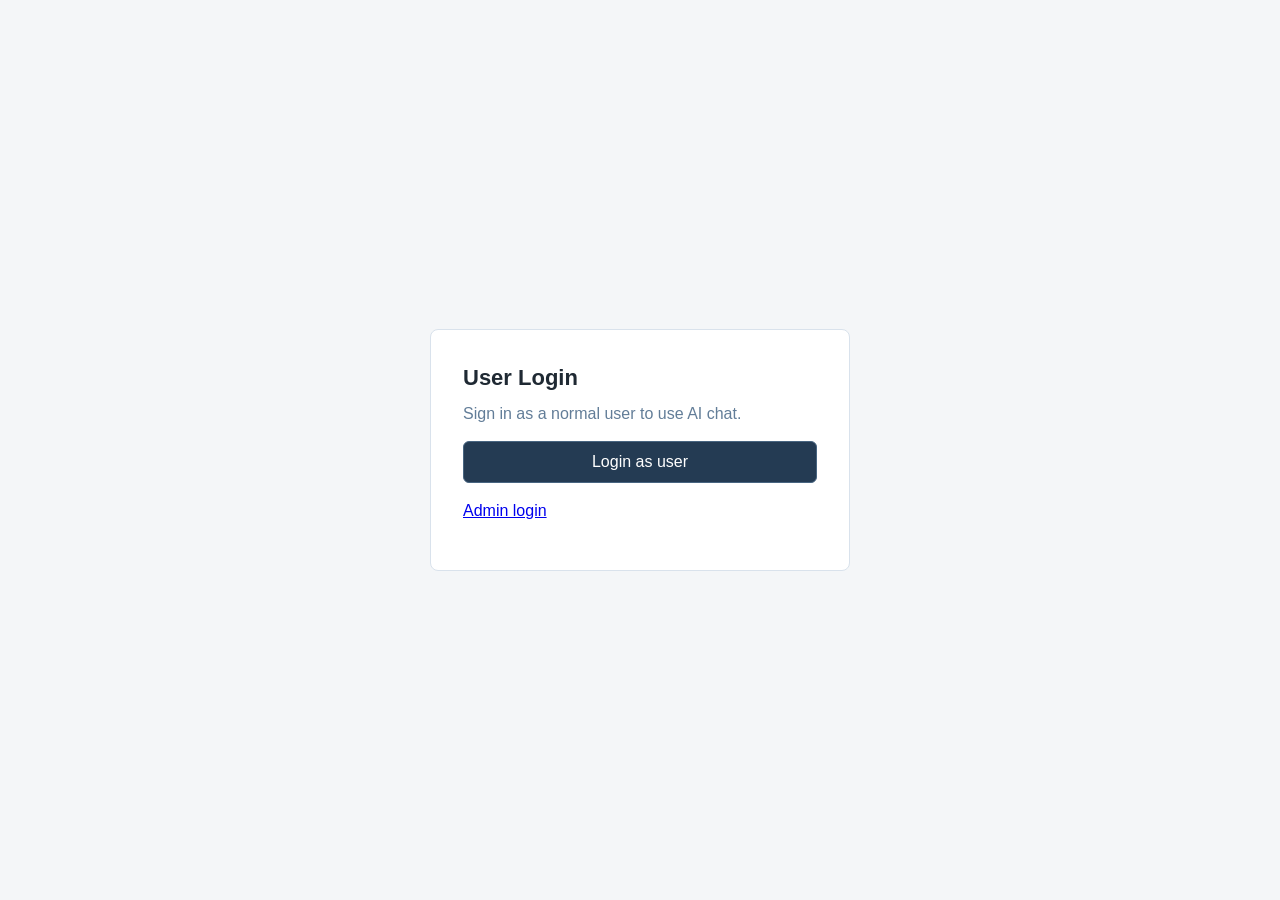
<file: frontend/index.html>
<!DOCTYPE html>
<html lang="en">
<head>
    <meta charset="UTF-8">
    <meta name="viewport" content="width=device-width, initial-scale=1">
    <title>AI Support System</title>
    <link rel="stylesheet" href="style.css">
</head>
<body>
    <div class="page">
        <p class="muted">Loading...</p>
    </div>
    <script src="app.js"></script>
    <script>
        initIndexPage();
    </script>
</body>
</html>
</file>
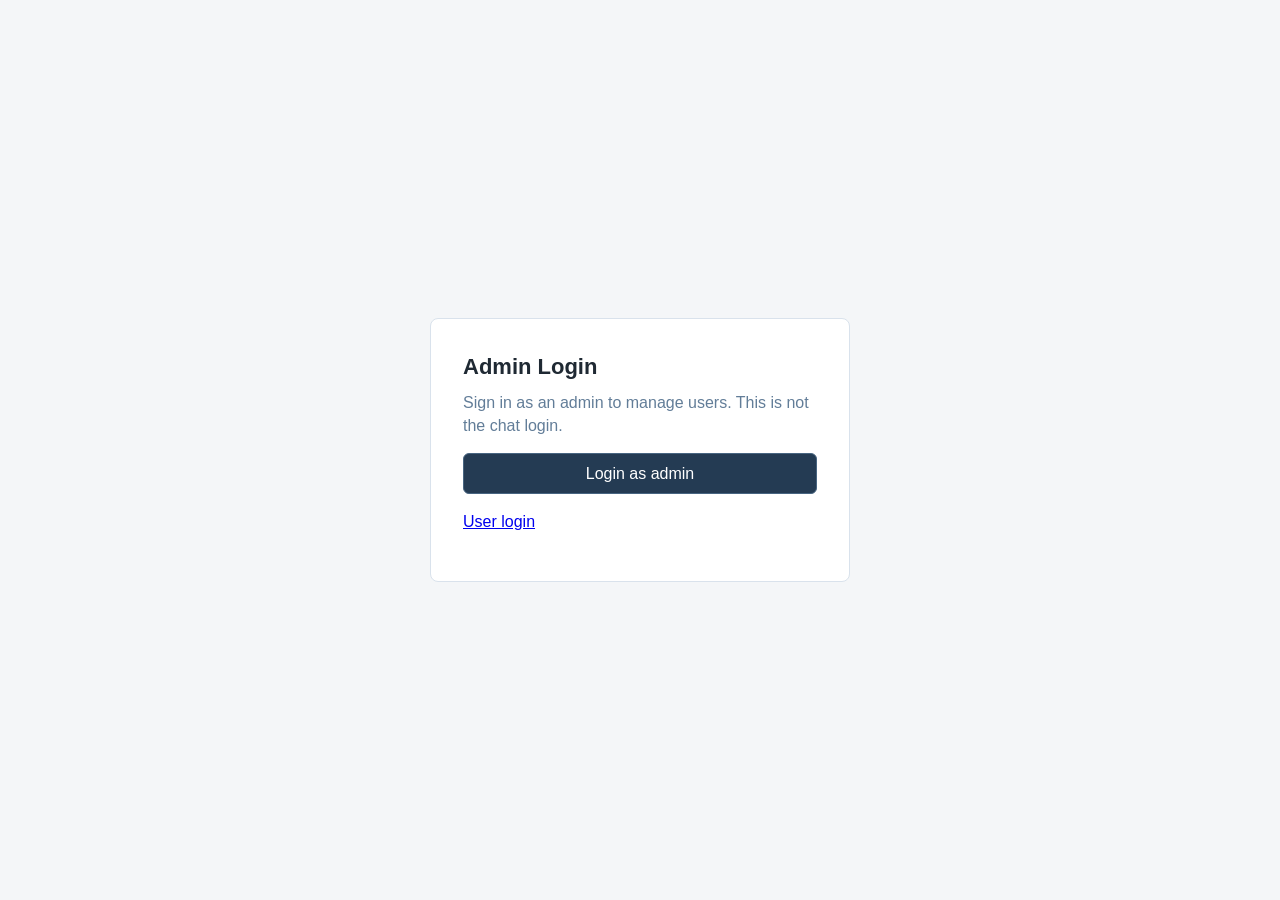
<file: frontend/admin-login.html>
<!DOCTYPE html>
<html lang="en">
<head>
    <meta charset="UTF-8">
    <meta name="viewport" content="width=device-width, initial-scale=1">
    <title>Admin Login - AI Support System</title>
    <link rel="stylesheet" href="style.css">
</head>
<body>
    <div class="login-page">
        <div class="login-box">
            <h1>Admin Login</h1>
            <p class="muted">Sign in as an admin to manage users. This is not the chat login.</p>
            <p class="error" id="error"></p>
            <div class="login-actions">
                <a id="admin-login-btn" class="button" href="http://localhost:8000/auth/login-admin">Login as admin</a>
            </div>
            <p><a href="login.html">User login</a></p>
        </div>
    </div>
    <script src="app.js"></script>
    <script>
        initAdminLoginPage();
    </script>
</body>
</html>
</file>
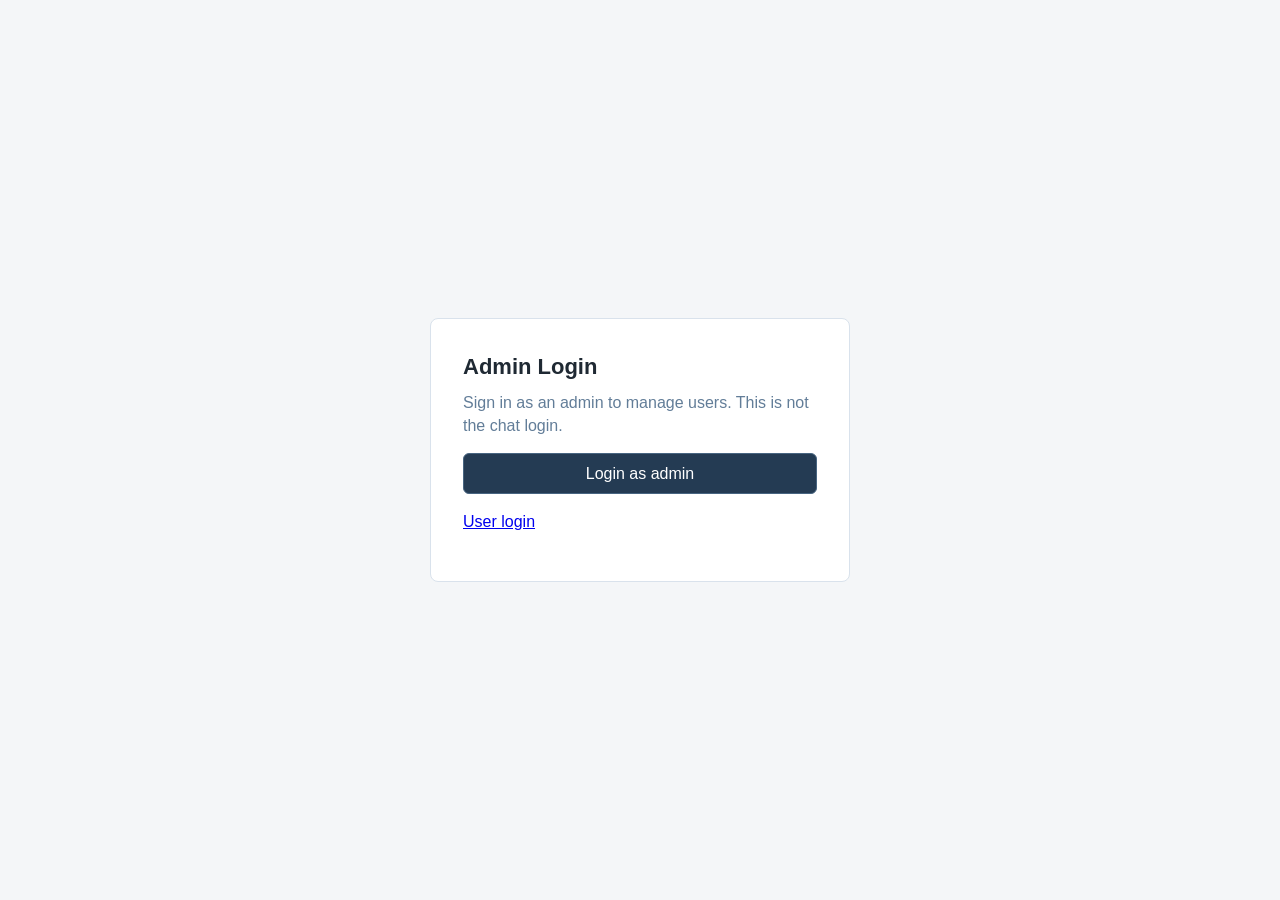
<file: frontend/admin.html>
<!DOCTYPE html>
<html lang="en">
<head>
    <meta charset="UTF-8">
    <meta name="viewport" content="width=device-width, initial-scale=1">
    <title>Admin - AI Support System</title>
    <link rel="stylesheet" href="style.css">
</head>
<body>
    <div class="topbar">
        <a class="brand" href="chat.html">AI Support System</a>
        <nav id="nav"></nav>
    </div>
    <div class="page">
        <div class="panel" id="admin-content">
            <h1>User Management</h1>
            <p class="muted">Registered users in the system.</p>
            <p class="error" id="error"></p>
            <table>
                <thead>
                    <tr>
                        <th>Email</th>
                        <th>Name</th>
                        <th>Role</th>
                        <th>Messages</th>
                    </tr>
                </thead>
                <tbody id="users-body"></tbody>
            </table>

            <h2>Support documents</h2>
            <p class="muted">Upload PDFs. They are processed in the background. Chat uses only ready documents.</p>
            <form id="upload-form">
                <input id="pdf-file" type="file" accept=".pdf,application/pdf">
                <button type="submit">Upload PDF</button>
            </form>
            <p class="muted" id="upload-status"></p>
            <table>
                <thead>
                    <tr>
                        <th>File</th>
                        <th>Status</th>
                        <th>Chunks</th>
                        <th>Error</th>
                        <th></th>
                    </tr>
                </thead>
                <tbody id="documents-body"></tbody>
            </table>
        </div>
    </div>
    <script src="app.js"></script>
    <script>
        initAdminPage();
    </script>
</body>
</html>
</file>
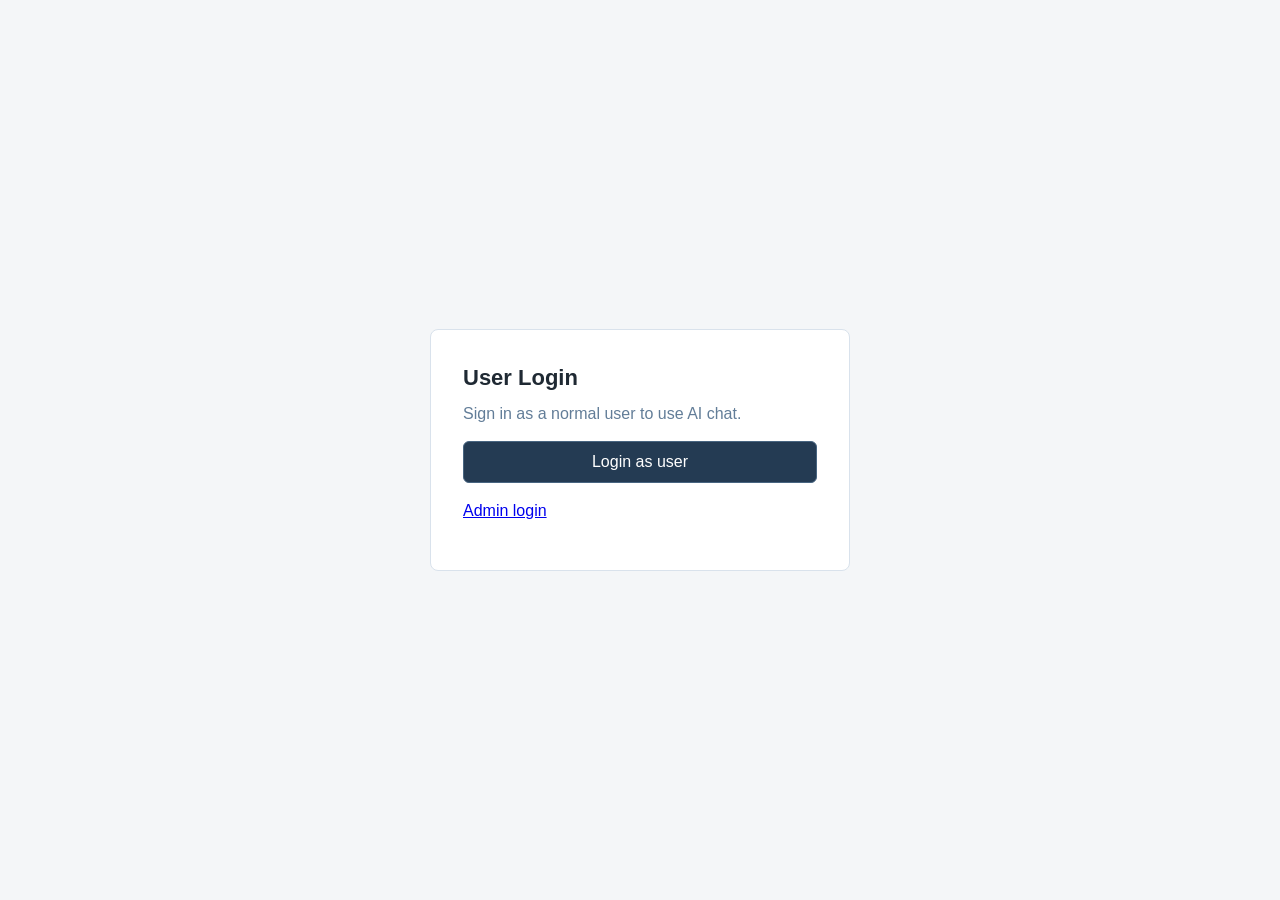
<file: frontend/chat.html>
<!DOCTYPE html>
<html lang="en">
<head>
    <meta charset="UTF-8">
    <meta name="viewport" content="width=device-width, initial-scale=1">
    <title>Chat - AI Support System</title>
    <link rel="stylesheet" href="style.css">
</head>
<body>
    <div class="topbar">
        <a class="brand" href="chat.html">AI Support System</a>
        <nav id="nav"></nav>
    </div>
    <div class="page">
        <div class="panel">
            <h1 id="welcome">Welcome</h1>
            <p class="muted">Ask a question. Answers come from uploaded documents, not general knowledge.</p>
            <p class="muted" id="doc-status">Checking document status...</p>
            <div id="messages" class="chat-box"></div>
            <p class="error" id="error"></p>
            <div class="composer">
                <textarea id="message" placeholder="Type your message here..."></textarea>
                <button id="send" type="button">Send</button>
            </div>
        </div>
    </div>
    <script src="app.js"></script>
    <script>
        initChatPage();
    </script>
</body>
</html>
</file>
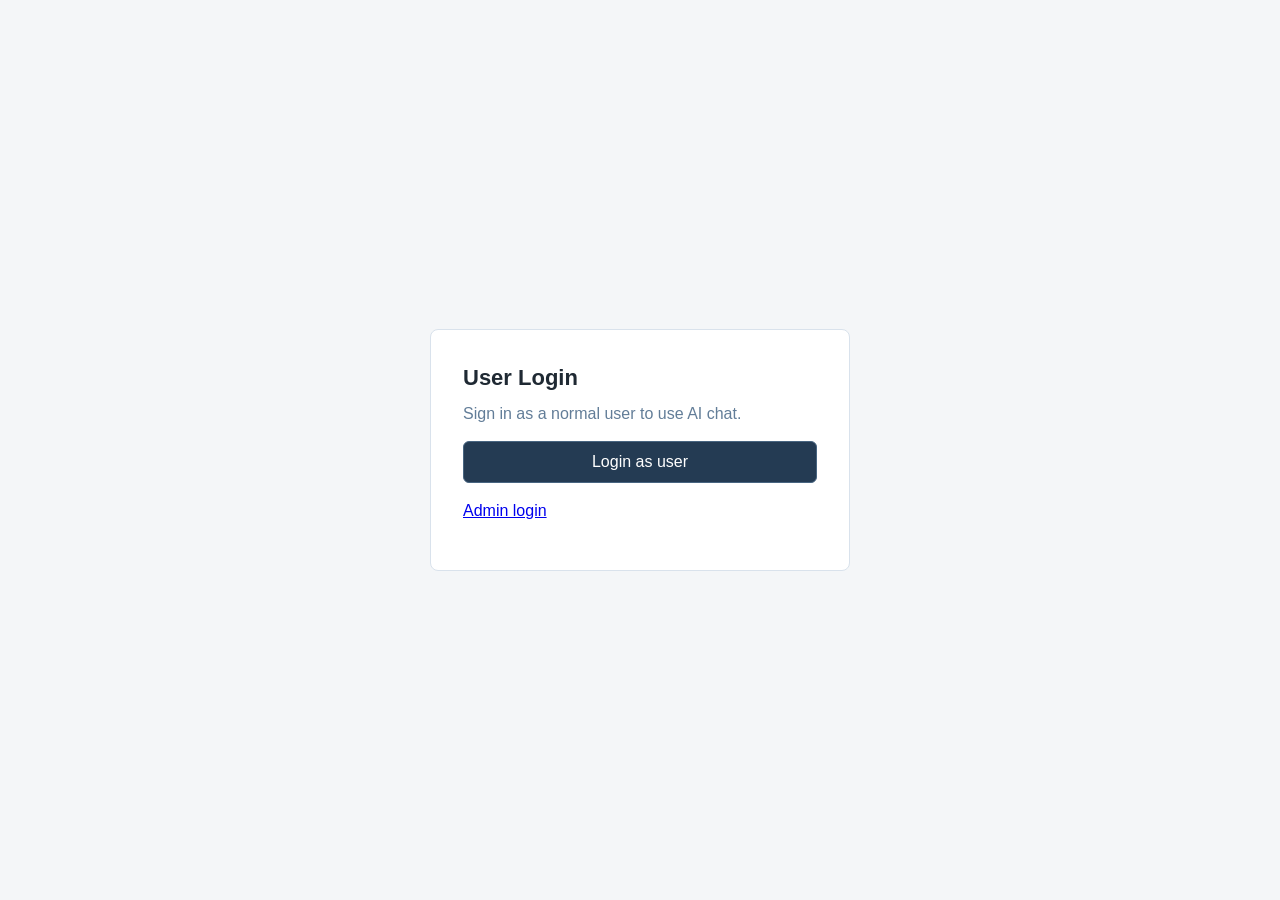
<file: frontend/login.html>
<!DOCTYPE html>
<html lang="en">
<head>
    <meta charset="UTF-8">
    <meta name="viewport" content="width=device-width, initial-scale=1">
    <title>User Login - AI Support System</title>
    <link rel="stylesheet" href="style.css">
</head>
<body>
    <div class="login-page">
        <div class="login-box">
            <h1>User Login</h1>
            <p class="muted">Sign in as a normal user to use AI chat.</p>
            <p class="error" id="error"></p>
            <div class="login-actions">
                <a id="login-btn" class="button" href="http://localhost:8000/auth/login">Login as user</a>
            </div>
            <p><a href="admin-login.html">Admin login</a></p>
        </div>
    </div>
    <script src="app.js"></script>
    <script>
        initUserLoginPage();
    </script>
</body>
</html>
</file>
<file: frontend/style.css>
* {
    box-sizing: border-box;
}

body {
    font-family: Segoe UI, Arial, Helvetica, sans-serif;
    margin: 0;
    color: #1f2933;
    background: #f4f6f8;
    line-height: 1.45;
}

.topbar {
    display: flex;
    align-items: center;
    justify-content: space-between;
    gap: 16px;
    background: #fff;
    border-bottom: 1px solid #d9e2ec;
    padding: 12px 24px;
}

.brand {
    font-weight: 700;
    color: #102a43;
    text-decoration: none;
}

nav a,
nav span {
    margin-left: 16px;
    color: #334e68;
    text-decoration: none;
}

nav a:hover {
    text-decoration: underline;
}

nav .current {
    font-weight: 700;
    color: #102a43;
}

.page {
    max-width: 860px;
    margin: 24px auto;
    padding: 0 16px 40px;
}

.panel {
    background: #fff;
    border: 1px solid #d9e2ec;
    border-radius: 8px;
    padding: 20px;
}

h1 {
    font-size: 22px;
    margin: 0 0 8px 0;
}

h2 {
    font-size: 16px;
    margin: 24px 0 8px 0;
}

.muted {
    color: #627d98;
    margin: 0 0 16px 0;
}

button,
input,
textarea {
    font: inherit;
}

button,
.button {
    display: inline-block;
    padding: 8px 14px;
    cursor: pointer;
    border: 1px solid #486581;
    background: #243b53;
    color: #fff;
    border-radius: 6px;
    text-decoration: none;
}

button:hover,
.button:hover {
    background: #102a43;
}

button:disabled {
    cursor: default;
    opacity: 0.6;
}

button.secondary {
    background: #fff;
    color: #243b53;
    border-color: #9fb3c8;
}

button.secondary:hover {
    background: #f0f4f8;
}

button.danger {
    background: #fff;
    color: #9b1b1b;
    border-color: #e0b4b4;
}

button.danger:hover {
    background: #fff5f5;
}

.login-page {
    min-height: 100vh;
    display: flex;
    align-items: center;
    justify-content: center;
    padding: 24px;
}

.login-box {
    width: 100%;
    max-width: 420px;
    background: #fff;
    border: 1px solid #d9e2ec;
    border-radius: 8px;
    padding: 32px;
}

.login-actions {
    display: flex;
    flex-direction: column;
    gap: 8px;
    margin-bottom: 16px;
}

.login-actions .button {
    text-align: center;
}

.chat-box {
    border: 1px solid #d9e2ec;
    background: #f8fafc;
    padding: 16px;
    min-height: 320px;
    max-height: 480px;
    margin: 16px 0;
    overflow-y: auto;
    border-radius: 8px;
}

.chat-item {
    margin-bottom: 12px;
    max-width: 80%;
    padding: 10px 12px;
    border-radius: 8px;
    background: #fff;
    border: 1px solid #d9e2ec;
}

.chat-item.assistant {
    max-width: 90%;
}

.chat-item .msg p {
    margin: 0 0 8px 0;
}

.chat-item .msg p:last-child,
.chat-item .msg ul:last-child,
.chat-item .msg ol:last-child {
    margin-bottom: 0;
}

.chat-item .msg h3 {
    font-size: 13px;
    font-weight: 700;
    margin: 10px 0 6px 0;
    color: #102a43;
    letter-spacing: 0.02em;
    text-transform: uppercase;
}

.chat-item .msg h3:first-child {
    margin-top: 0;
}

.chat-item .msg ul,
.chat-item .msg ol {
    margin: 0 0 10px 0;
    padding-left: 18px;
}

.chat-item .msg li {
    margin-bottom: 5px;
}

.chat-item .who {
    font-size: 12px;
    font-weight: 700;
    margin-bottom: 4px;
    color: #486581;
}

.composer {
    display: flex;
    gap: 8px;
    align-items: flex-end;
}

textarea {
    flex: 1;
    min-height: 72px;
    padding: 10px;
    border: 1px solid #bcccdc;
    border-radius: 6px;
    resize: vertical;
}

.error {
    color: #9b1b1b;
    margin: 12px 0;
}

table {
    border-collapse: collapse;
    width: 100%;
}

th,
td {
    border-bottom: 1px solid #e4e7eb;
    padding: 10px 8px;
    text-align: left;
}

th {
    color: #627d98;
    font-weight: 600;
    font-size: 13px;
}

.role {
    display: inline-block;
    padding: 2px 8px;
    border-radius: 999px;
    font-size: 12px;
    background: #e4e7eb;
}

.role.admin {
    background: #d9f2e6;
    color: #147d64;
}

.status {
    display: inline-block;
    padding: 2px 8px;
    border-radius: 999px;
    font-size: 12px;
    background: #e4e7eb;
}

.status.pending,
.status.processing {
    background: #fff3c4;
    color: #8d6e00;
}

.status.ready {
    background: #d9f2e6;
    color: #147d64;
}

.status.failed {
    background: #ffd3d3;
    color: #9b1b1b;
}

#upload-form {
    display: flex;
    gap: 8px;
    align-items: center;
    margin: 0 0 12px 0;
}

.actions button {
    margin-right: 6px;
}

.hidden {
    display: none;
}
</file>
